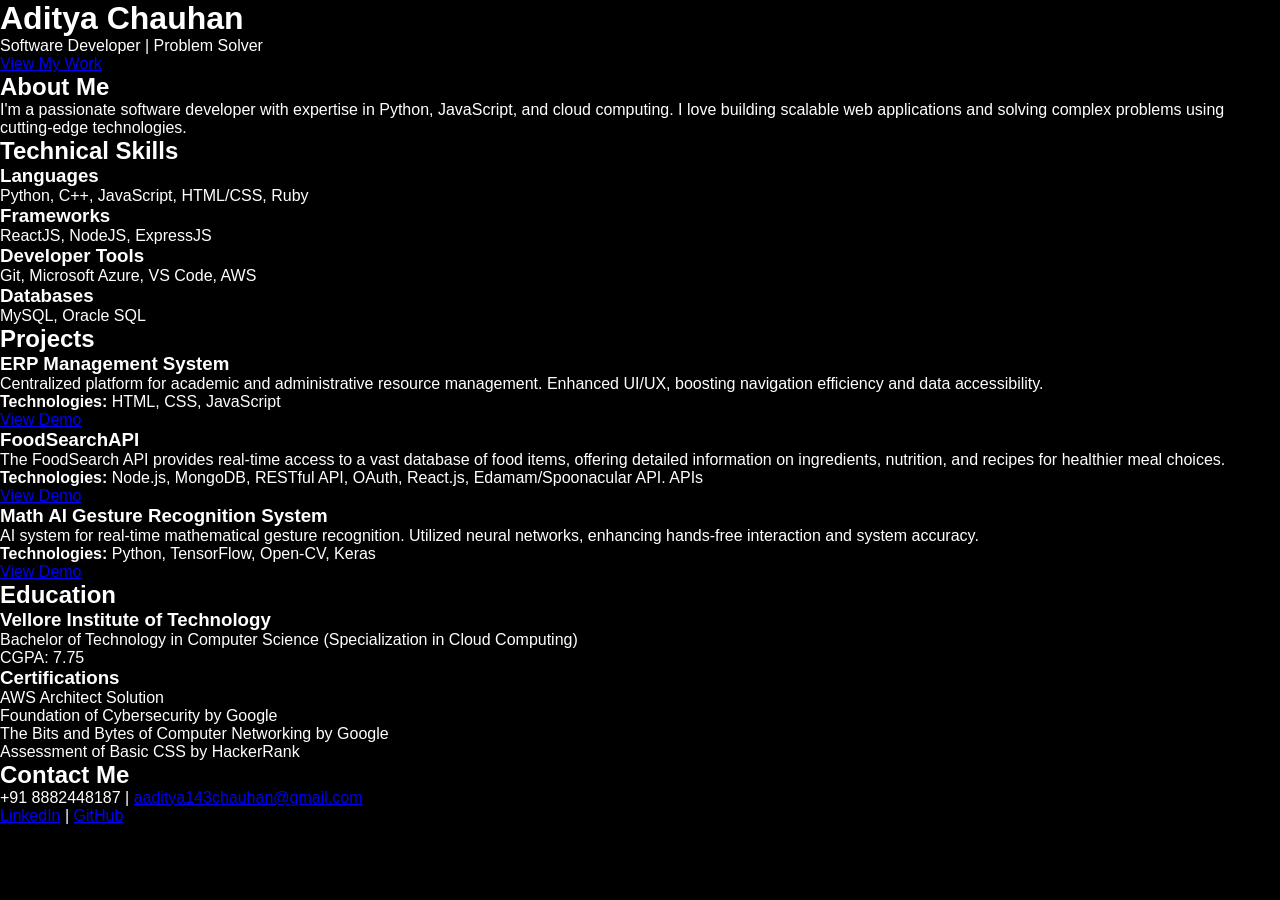
<file: portfolio/portfolio.html>
<!DOCTYPE html>
<html lang="en">
<head>
  <meta charset="UTF-8">
  <meta name="viewport" content="width=device-width, initial-scale=1.0">
  <title>Aditya Chauhan - Portfolio</title>
  <link rel="stylesheet" href="styles.css">
</head>
<body>
  <header>
    <h1>Aditya Chauhan</h1>
    <p>Software Developer | Problem Solver</p>
    <a href="#projects" class="btn">View My Work</a>
  </header>

  <section id="about">
    <h2>About Me</h2>
    <p>I'm a passionate software developer with expertise in Python, JavaScript, and cloud computing. I love building scalable web applications and solving complex problems using cutting-edge technologies.</p>
  </section>

  <section id="skills">
    <h2>Technical Skills</h2>
    <div class="skills-grid">
      <div class="skill-card">
        <h3>Languages</h3>
        <p>Python, C++, JavaScript, HTML/CSS, Ruby</p>
      </div>
      <div class="skill-card">
        <h3>Frameworks</h3>
        <p>ReactJS, NodeJS, ExpressJS</p>
      </div>
      <div class="skill-card">
        <h3>Developer Tools</h3>
        <p>Git, Microsoft Azure, VS Code, AWS</p>
      </div>
      <div class="skill-card">
        <h3>Databases</h3>
        <p>MySQL, Oracle SQL</p>
      </div>
    </div>
  </section>

  <section id="projects">
    <h2>Projects</h2>
    <div class="project-card">
      <h3>ERP Management System</h3>
      <p>Centralized platform for academic and administrative resource management. Enhanced UI/UX, boosting navigation efficiency and data accessibility.</p>
      <p><strong>Technologies:</strong> HTML, CSS, JavaScript</p>
      <a href="https://github.com/Aditya-chauhann/ERP-Management-system">View Demo</a>
    </div>
    <div class="project-card">
      <h3>FoodSearchAPI</h3>
      <p>The FoodSearch API provides real-time access to a vast database of food items, offering detailed information on ingredients, nutrition, and recipes for healthier meal choices.</p>
      <p><strong>Technologies:</strong> Node.js, MongoDB, RESTful API, OAuth, React.js, Edamam/Spoonacular API. APIs</p>
      <a href="https://github.com/Aditya-chauhann/FoodSeachAPI">View Demo</a>
    </div>
    <div class="project-card">
      <h3>Math AI Gesture Recognition System</h3>
      <p>AI system for real-time mathematical gesture recognition. Utilized neural networks, enhancing hands-free interaction and system accuracy.</p>
      <p><strong>Technologies:</strong> Python, TensorFlow, Open-CV, Keras</p>
      <a href="https://github.com/Aditya-chauhann/math-gesture-ai">View Demo</a>
    </div>
  </section>

  <section id="education">
    <h2>Education</h2>
    <div class="education-card">
      <h3>Vellore Institute of Technology</h3>
      <p>Bachelor of Technology in Computer Science (Specialization in Cloud Computing)</p>
      <p>CGPA: 7.75</p>
    </div>
    <div class="education-card">
      <h3>Certifications</h3>
      <ul>
        <li>AWS Architect Solution</li>
        <li>Foundation of Cybersecurity by Google</li>
        <li>The Bits and Bytes of Computer Networking by Google</li>
        <li>Assessment of Basic CSS by HackerRank</li>
      </ul>
    </div>
  </section>

  <footer>
    <h2>Contact Me</h2>
    <p>+91 8882448187 | <a href="mailto:aaditya143chauhan@gmail.com">aaditya143chauhan@gmail.com</a></p>
    <p>
      <a href="https://www.linkedin.com/in/your-linkedin">LinkedIn</a> | 
      <a href="https://github.com/your-github">GitHub</a>
    </p>
  </footer>
</body>
</html>
</file>
<file: portfolio/styles.css>
* {
  margin: 0;
  padding: 0;
}

html {
  scroll-behavior: smooth;
}

body {
  background-color: black;
  color: white;
  font-family: "Poppins", sans-serif;
}

nav {
  display: flex;
  justify-content: space-around;
  align-items: center;
  height: 80px;
  background-color: rgb(72, 4, 131);
}

nav ul {
  display: flex;
  justify-content: center;
}

nav ul li {
  list-style: none;
  margin: 0 22px;
}

nav ul li a {
  text-decoration: none;
  color: white;
  transition: 0.5s;
}

nav ul li a:hover {
  text-decoration: underline;
  color: rgb(160, 110, 247);
  font-size: 110%;
  transition: 0.5s;
}

.left {
  font-size: 1.6rem;
  font-family: "Atkinson Hyperlegible Mono", serif;
  font-weight: 600;
  font-optical-sizing: auto;
}

.firstsection {
  display: flex;
  justify-content: space-around;
  margin-bottom: 180px;
  height: 500px;
}

.firstsection>div {
  width: 50%;
}

.leftsection {
  font-size: 2rem;
  margin: 80px 40px;
  display: flex;
  flex-direction: column;
  width: 350px;
  padding-top: 40px;
}

.name {
  color: rgb(159, 71, 242);
  font-size: 2.3rem;
}

#element {
  color: rgb(159, 71, 242);
  font-size: 2.3rem;
  display: block;
}

.rightsection img {
  width: 100%;
  max-width: 600px;
  border-radius: 10px;
}

.secondsection,
.thirdsection,
.fourthsection,
.fifthsection {
  max-height: 100vw;
  padding-top: 25px;
  height: 80vh;
}

main hr {
  border: 0;
  background-color: rgb(81, 26, 130);
  height: 1.7px;
  margin: 0 75px;
}

.sub-title {
  font-size: 2rem;
  margin-left: 40px;
}

.timelineitems {
  max-width: 900px;
  margin: auto;
  display: flex;
  flex-direction: column;
  position: relative;
  padding: 50px 0;
}

.timelineitems::before {
  content: "";
  position: absolute;
  width: 4px;
  height: 100%;
  background: linear-gradient(180deg, rgba(81, 26, 130, 0.8), rgba(168, 85, 247, 1));
  left: 50%;
  transform: translateX(-50%);
  top: 0;
  box-shadow: 0px 0px 15px rgba(168, 85, 247, 0.8);
}

.timelineitem {
  position: relative;
  width: 100%;
  display: flex;
  justify-content: flex-end;
  padding: 10px 0;
}

.timelineitem:nth-child(even) {
  justify-content: flex-start;
}


.timelinedot {
  position: absolute;
  left: 50%;
  transform: translateX(-50%);
  background: radial-gradient(circle, rgba(168, 85, 247, 1) 40%, rgba(81, 26, 130, 1) 100%);
  height: 14px;
  width: 14px;
  border-radius: 50%;
  border: 3px solid white;
  box-shadow: 0 0 20px rgba(168, 85, 247, 0.9), 0 0 40px rgba(168, 85, 247, 0.7);
  z-index: 10;
  animation: pulse 1.5s infinite;
}

@keyframes pulse {
  0% {
    box-shadow: 0 0 15px rgba(168, 85, 247, 0.9), 0 0 30px rgba(168, 85, 247, 0.7);
  }

  50% {
    box-shadow: 0 0 25px rgba(168, 85, 247, 1), 0 0 40px rgba(168, 85, 247, 0.9);
  }

  100% {
    box-shadow: 0 0 15px rgba(168, 85, 247, 0.9), 0 0 30px rgba(168, 85, 247, 0.7);
  }
}


.timelinedate {
  font-size: 16px;
  font-weight: bold;
  color: white;
  text-align: center;
  margin-bottom: 10px;
  text-shadow: 0 0 10px rgba(168, 85, 247, 1);
}

.timelinecontent {
  background: rgba(0, 0, 0, 0.1);
  padding: 15px 25px;
  border-radius: 12px;
  width: 30%;
  position: relative;
  text-align: center;
  transition: all 0.3s ease-in-out;
  border: 2px solid transparent;
}

.timelineitem:hover .timelinecontent {
  border: 2px solid rgba(168, 85, 247, 0.8);
  box-shadow: 0 0 20px rgba(168, 85, 247, 0.9);
  scale: 1.1;
}


.timelinecontent h2 {
  font-size: 18px;
  font-weight: bold;
  color: white;
  text-shadow: 0 0 10px rgba(168, 85, 247, 1);
  margin-bottom: 5px;
}

.timelinecontent p {
  font-size: 14px;
  color: white;
  opacity: 0.9;
}

.timelineitem:nth-child(even) .timelinecontent {
  align-self: flex-start;
  margin-left: 10px;
}

.timelineitem:nth-child(odd) .timelinecontent {
  align-self: flex-end;
  margin-right: 10px;
}



.techskills-list {
  display: grid;
  grid-template-columns: repeat(auto-fit, minmax(250px, 1fr));
  grid-gap: 40px;
  margin-top: 50px;
}

.techskills-list div {
  background: #262626;
  padding: 40px;
  font-size: 13px;
  border-radius: 10px;
  border: 2px solid transparent; /* No border initially */
  transition: box-shadow 0.3s ease-in-out, border 0.3s ease-in-out,background 0.5s, transform 0.5s;
}

.techskills-list div i {
  font-size: 50px;
  margin-bottom: 30px;
}

.techskills-list div h2 {
  font-size: 30px;
  font-weight: 500;
  margin-bottom: 15px;
}

.techskills-list div p {
  font-size: 13px;
}
.techskills-list div:hover {
  background: rgb(159, 71, 242);
  transform: translateY(-10px);
  border: 2px solid rgb(159, 71, 242);
    box-shadow: 0 0 10px rgb(159, 71, 242), 0 0 20px rgb(159, 71, 242);
}

@keyframes appear {
  from {
    opacity: 0;
    scale: 0.4;
  }

  to {
    opacity: 1;
    scale: 1;
  }
}

.container {
  animation: appear 10s linear;
  animation-timeline: view();
  animation-range: entry 0% cover 60%;
}

.cards {
  display: flex;
  flex-wrap: wrap;
  justify-content: space-evenly;
  align-items: center;
  gap: 20px;
  animation: appear 10s linear;
  animation-timeline: view();
  animation-range: entry 0% cover 60%;
}

.card {
  position: relative;
  background-color: aquamarine;
  border-radius: 10px;
  box-shadow: 0 2px 4px rgba(0, 0, 0, 0.1);
  overflow: hidden;
  width: 450px;
  height: 500px;
}

.card img {
  width: 100%;
  height: 100%;
  object-fit: cover;
  filter: grayscale(100%);
  transition: transform 0.5s, filter 0.3s;
  cursor: pointer;
}

.card:hover img {
  filter: grayscale(0);
  transform: scale(1.1);
}

.card .layer {
  width: 100%;
  height: 0%;
  background: linear-gradient(rgba(0, 0, 0, 0.6), #ffffff);
  border-radius: 10px;
  position: absolute;
  left: 0;
  bottom: 0;
  overflow: hidden;
  display: flex;
  align-items: center;
  justify-content: center;
  flex-direction: column;
  padding: 0 40px;
  text-align: center;
  font-size: 14px;
  color: white;
  transition: height 0.7s;
}

.card h1 {
  position: absolute;
  top: 50%;
  left: 50%;
  transform: translateX(-50%);
  color: white;
  font-size: 25px;
  background: rgba(0, 0, 0, 0.5);
  padding: 5px 10px;
  border-radius: 5px;
  opacity: 0;
  transition: opacity 0.5s;
}

.card:hover .layer {
  height: 100%;
}

.card:hover h1 {
  opacity: 1;
}
</file>
